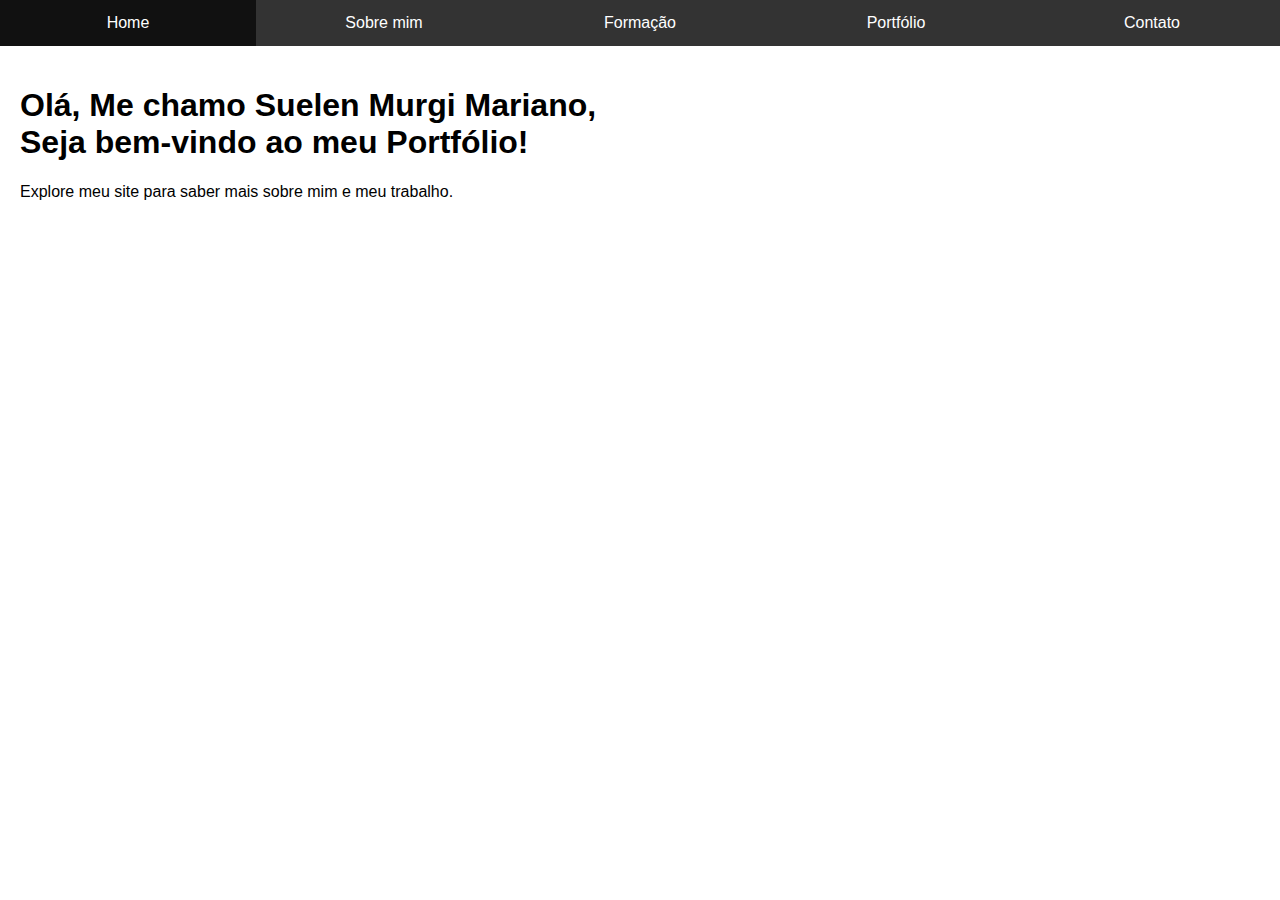
<file: index.html>
<!DOCTYPE html>
<html lang="pt-BR">
<head>
    <meta charset="UTF-8">
    <meta name="viewport" content="width=device-width, initial-scale=1.0">
    <title>Meu Portfólio</title>
    <link rel="stylesheet" href="styles.css">
</head>
<body>
    <nav>
        <ul>
            <li><a href="index.html">Home</a></li>
            <li><a href="about.html">Sobre mim</a></li>
            <li><a href="education.html">Formação</a></li>
            <li><a href="portfolio.html">Portfólio</a></li>
            <li><a href="contact.html">Contato</a></li>
        </ul>
    </nav>
    <main>
        <h1>Olá, Me chamo Suelen Murgi Mariano,
            <br>
            Seja bem-vindo ao meu Portfólio!</h1>
        <p>Explore meu site para saber mais sobre mim e meu trabalho.</p>
    </main>
</body>
</html>
</file>
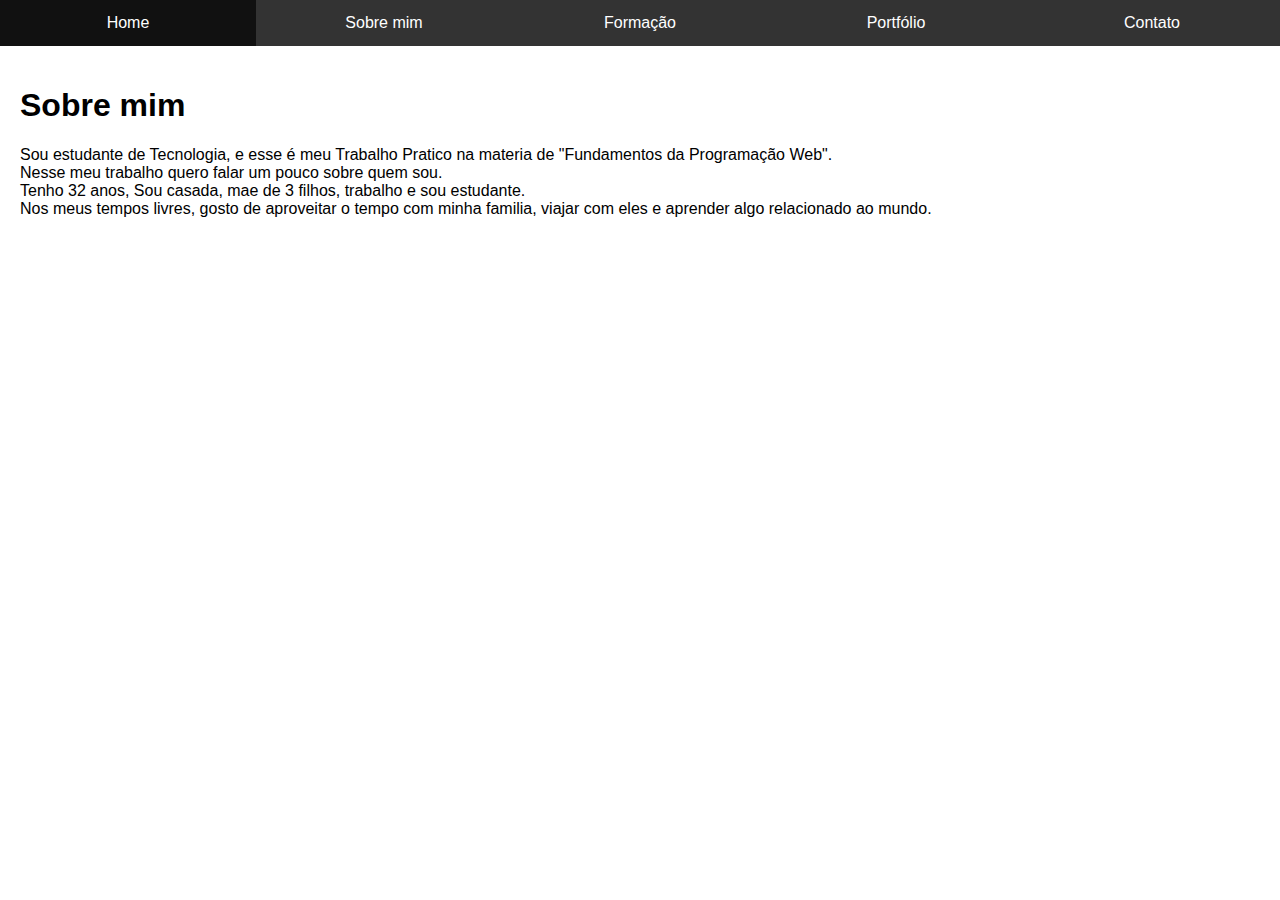
<file: about.html>
<!DOCTYPE html>
<html lang="pt-BR">
<head>
    <meta charset="UTF-8">
    <meta name="viewport" content="width=device-width, initial-scale=1.0">
    <title>Sobre mim</title>
    <link rel="stylesheet" href="styles.css">
</head>
<body>
    <nav>
        <ul>
            <li><a href="index.html">Home</a></li>
            <li><a href="about.html">Sobre mim</a></li>
            <li><a href="education.html">Formação</a></li>
            <li><a href="portfolio.html">Portfólio</a></li>
            <li><a href="contact.html">Contato</a></li>
        </ul>
    </nav>
    <main>
        <h1>Sobre mim</h1>
        <p>Sou estudante de Tecnologia, e esse é meu Trabalho Pratico na materia de "Fundamentos da Programação Web". 
            <br>
            Nesse meu trabalho quero falar um pouco sobre quem sou.
            <br>
            Tenho 32 anos, Sou casada, mae de 3 filhos, trabalho e sou estudante.
            <br> 
            Nos meus tempos livres, gosto de aproveitar o tempo com minha familia, viajar com eles e aprender algo relacionado ao mundo.
        </p>
    </main>
</body>
</html>
</file>
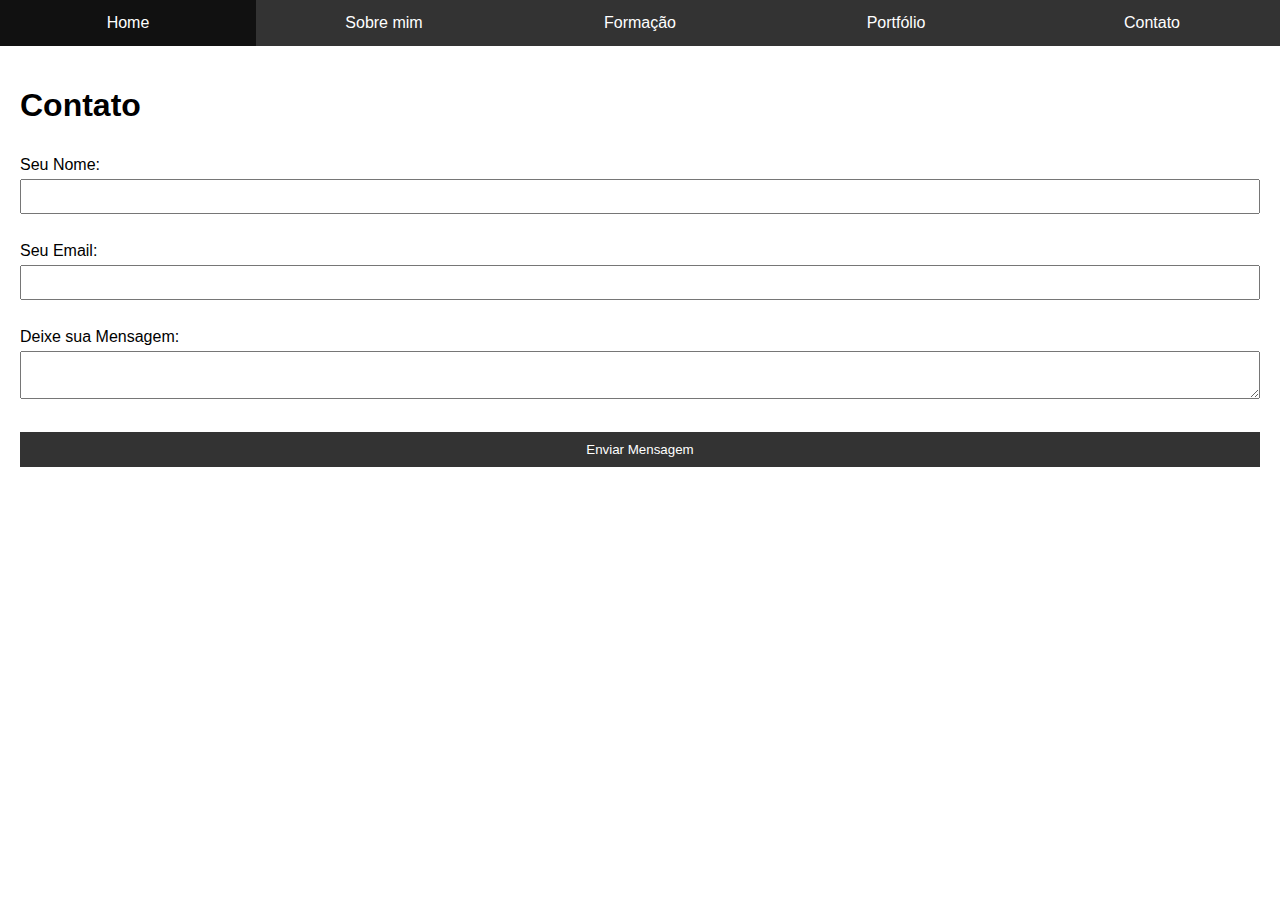
<file: contact.html>
<!DOCTYPE html>
<html lang="pt-BR">
<head>
    <meta charset="UTF-8">
    <meta name="viewport" content="width=device-width, initial-scale=1.0">
    <title>Contato</title>
    <link rel="stylesheet" href="styles.css">
</head>
<body>
    <nav>
        <ul>
            <li><a href="index.html">Home</a></li>
            <li><a href="about.html">Sobre mim</a></li>
            <li><a href="education.html">Formação</a></li>
            <li><a href="portfolio.html">Portfólio</a></li>
            <li><a href="contact.html">Contato</a></li>
        </ul>
    </nav>
    <main>
        <h1>Contato</h1>
        <form action="#" method="post">
            <label for="name">Seu Nome:</label>
            <input type="text" id="name" name="name" required><br>
            <label for="email">Seu Email:</label>
            <input type="email" id="email" name="email" required><br>
            <label for="message">Deixe sua Mensagem:</label>
            <textarea id="message" name="message" required></textarea><br>
            <button type="submit">Enviar Mensagem</button>
        </form>
    </main>
</body>
</html>
</file>
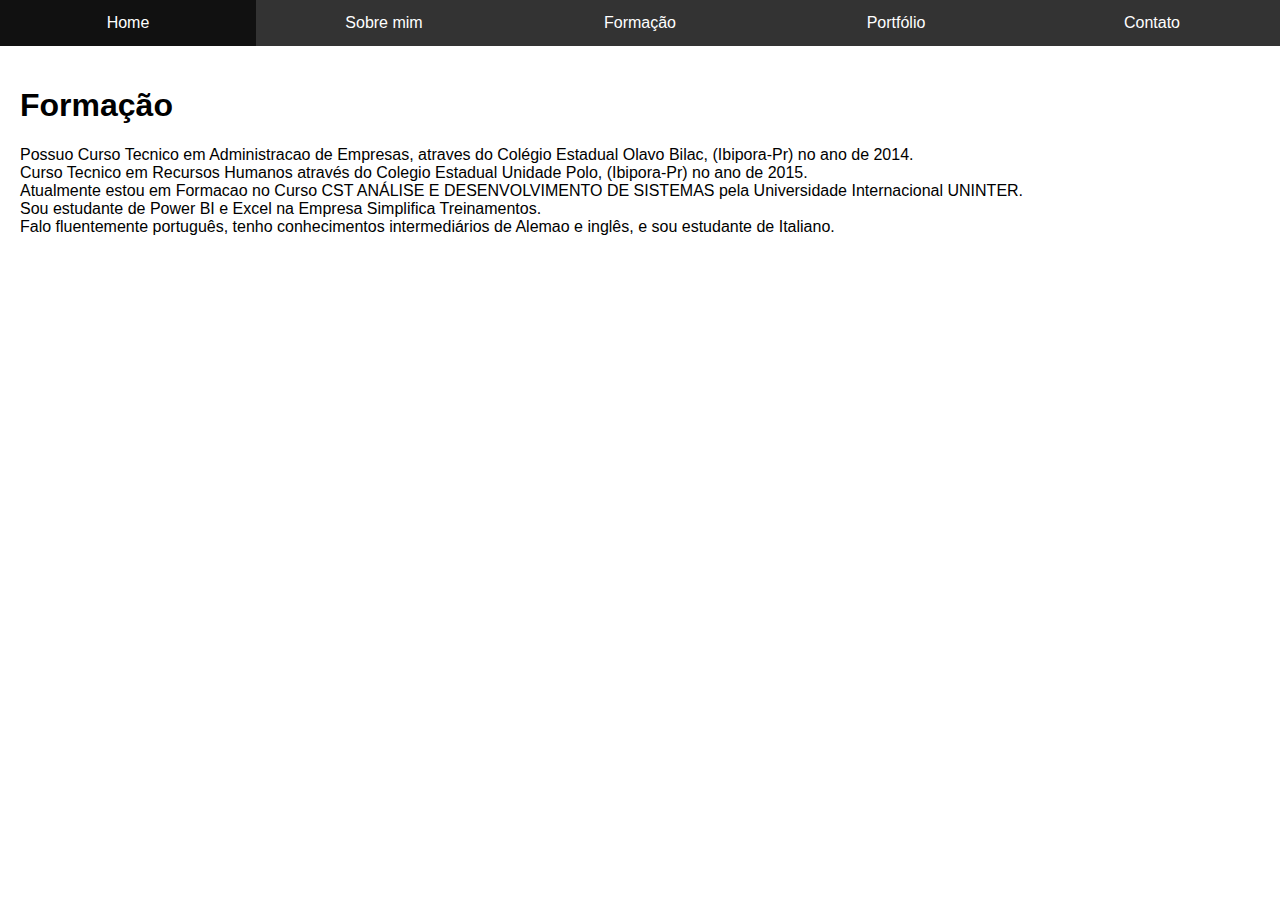
<file: education.html>
<!DOCTYPE html>
<html lang="pt-BR">
<head>
    <meta charset="UTF-8">
    <meta name="viewport" content="width=device-width, initial-scale=1.0">
    <title>Formação</title>
    <link rel="stylesheet" href="styles.css">
</head>
<body>
    <nav>
        <ul>
            <li><a href="index.html">Home</a></li>
            <li><a href="about.html">Sobre mim</a></li>
            <li><a href="education.html">Formação</a></li>
            <li><a href="portfolio.html">Portfólio</a></li>
            <li><a href="contact.html">Contato</a></li>
        </ul>
    </nav>
    <main>
        <h1>Formação</h1>
        <p>Possuo Curso Tecnico em Administracao de Empresas, atraves do Colégio Estadual Olavo Bilac, (Ibipora-Pr) no ano de 2014.
            <br>
             Curso Tecnico em Recursos Humanos através do Colegio Estadual Unidade Polo, (Ibipora-Pr) no ano de 2015.
             <br> 
             Atualmente estou em Formacao no Curso CST ANÁLISE E DESENVOLVIMENTO DE SISTEMAS pela Universidade Internacional UNINTER.
             <br>
             Sou estudante de Power BI e Excel na Empresa Simplifica Treinamentos.
             <br> 
             Falo fluentemente português, tenho conhecimentos intermediários de Alemao e inglês, e sou estudante de Italiano.</p>
    </main>
</body>
</html>
</file>
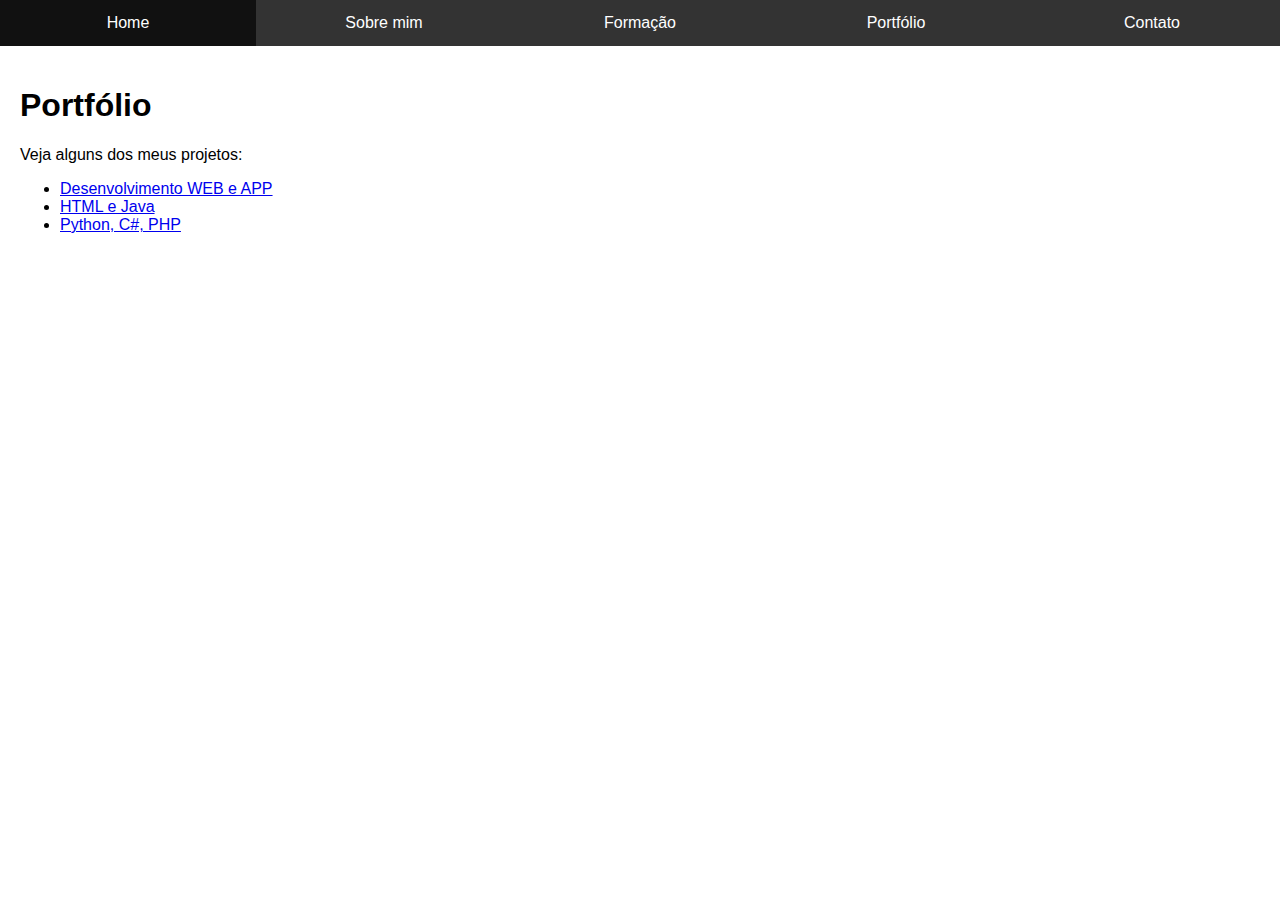
<file: portfolio.html>
<!DOCTYPE html>
<html lang="pt-BR">
<head>
    <meta charset="UTF-8">
    <meta name="viewport" content="width=device-width, initial-scale=1.0">
    <title>Portfólio</title>
    <link rel="stylesheet" href="styles.css">
</head>
<body>
    <nav>
        <ul>
            <li><a href="index.html">Home</a></li>
            <li><a href="about.html">Sobre mim</a></li>
            <li><a href="education.html">Formação</a></li>
            <li><a href="portfolio.html">Portfólio</a></li>
            <li><a href="contact.html">Contato</a></li>
        </ul>
    </nav>
    <main>
        <h1>Portfólio</h1>
        <p>Veja alguns dos meus projetos:</p>
        <ul>
            <li><a href="#">Desenvolvimento WEB e APP</a></li>
            <li><a href="#">HTML e Java </a></li>
            <li><a href="#">Python, C#, PHP </a></li>
        </ul>
    </main>
</body>
</html>
</file>
<file: styles.css>
body {
    font-family: Arial, sans-serif;
    margin: 0;
    padding: 0;
    box-sizing: border-box;
}

nav ul {
    list-style-type: none;
    padding: 0;
    background-color: #333;
    margin: 0;
    display: flex;
}

nav ul li {
    flex: 1;
}

nav ul li a {
    display: block;
    padding: 14px 20px;
    text-align: center;
    color: white;
    text-decoration: none;
}

nav ul li a:hover {
    background-color: #111;
}

main {
    padding: 20px;
}

form {
    display: flex;
    flex-direction: column;
}

form label {
    margin-top: 10px;
}

form input, form textarea {
    padding: 8px;
    margin-top: 5px;
}

form button {
    margin-top: 15px;
    padding: 10px;
    background-color: #333;
    color: white;
    border: none;
    cursor: pointer;
}

form button:hover {
    background-color: #111;
}
</file>
